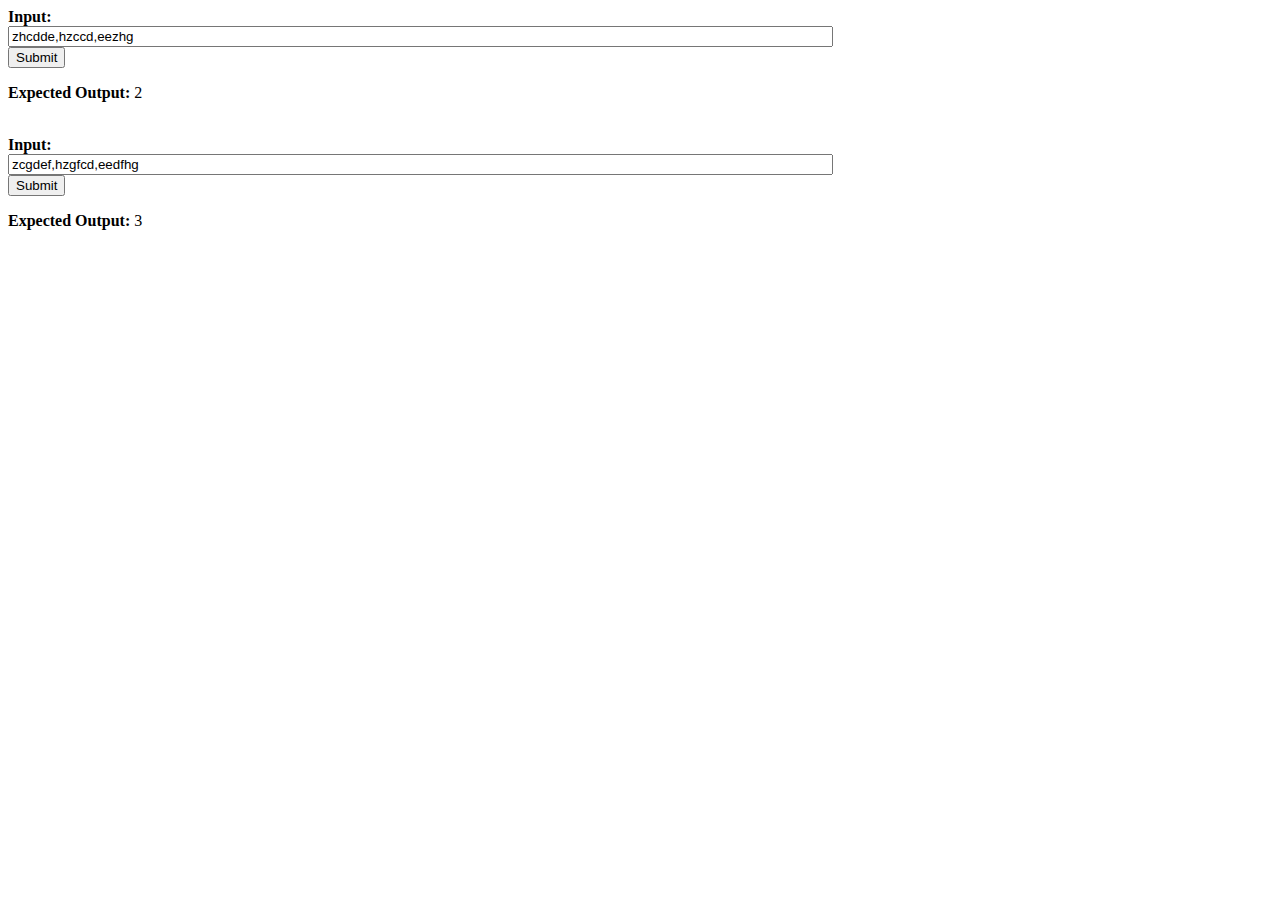
<file: PHP/MarchExam/01. Precious Stones_HTML.html>
<!DOCTYPE html>
<html>
<head lang="en">
    <meta charset="UTF-8">
    <title>Problem01</title>
</head>
<body>
<b>Input:</b>
<form action="preciousStones.php" method="get">
    <input name='rocks' size="100" value="zhcdde,hzccd,eezhg"><br>
    <input type="submit">
</form>
<p><b>Expected Output:</b> 2</p>
<br/>
<b>Input:</b>
<form action="preciousStones.php" method="get">
    <input name='rocks' size="100" value="zcgdef,hzgfcd,eedfhg"><br>
    <input type="submit">
</form>
<p><b>Expected Output:</b> 3</p>
<br/>
</body>
</html>
</file>
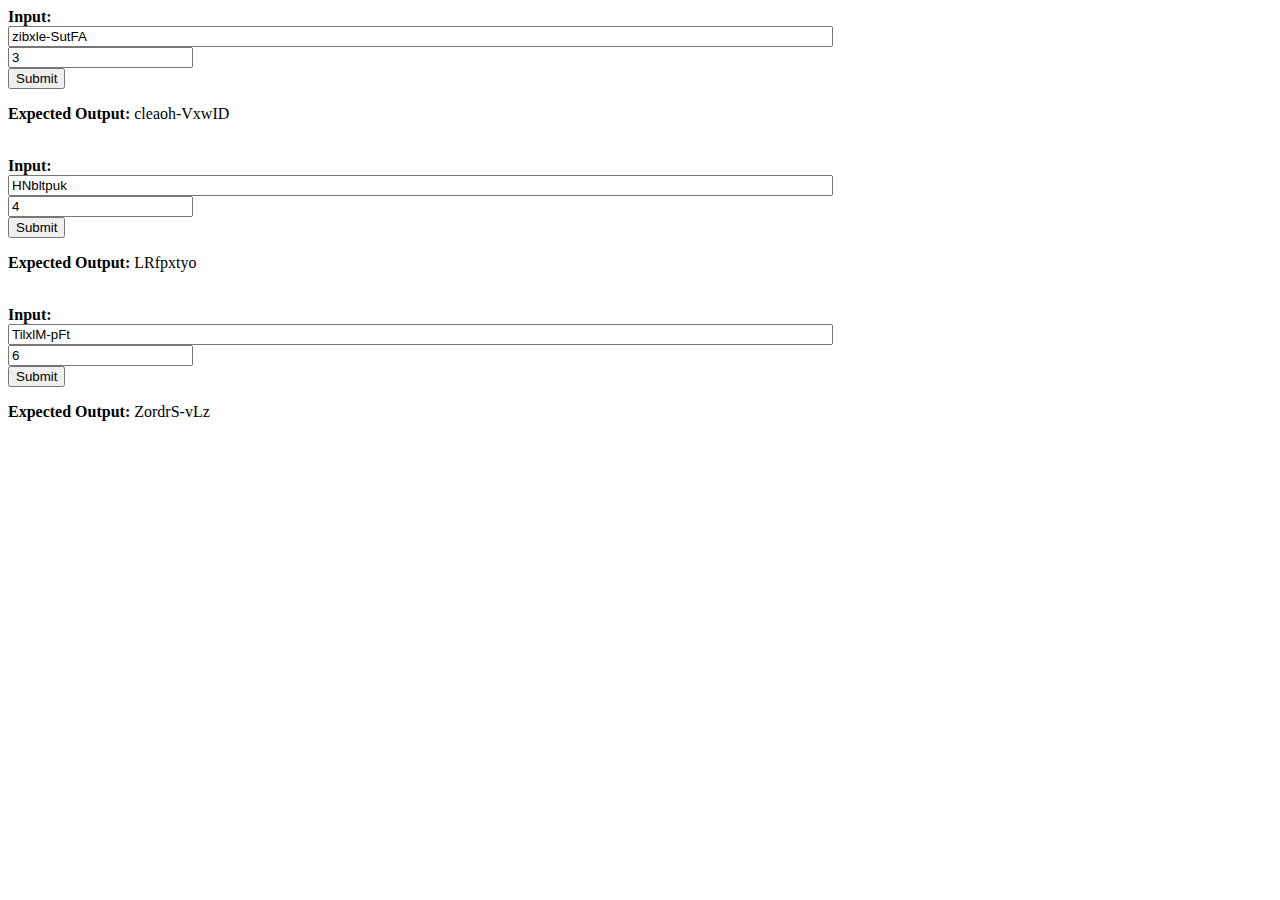
<file: PHP/MarchExam/02. Simple Cipher_HTML.html>
<!DOCTYPE html>
<html>
<head lang="en">
    <meta charset="UTF-8">
    <title>Problem02</title>
</head>
<body>
<b>Input:</b>
<form action="simpleCipher.php" method="get">
    <input name='string' size="100" value="zibxle-SutFA"><br>
	<input name='key' size="20" value="3"><br>
    <input type="submit">
</form>
<p><b>Expected Output:</b> cleaoh-VxwID</p>
<br/>
<b>Input:</b>
<form action="simpleCipher.php" method="get">
    <input name='string' size="100" value="HNbltpuk"><br>
	<input name='key' size="20" value="4"><br>
    <input type="submit">
</form>
<p><b>Expected Output:</b> LRfpxtyo</p>
<br/>
<b>Input:</b>
<form action="simpleCipher.php" method="get">
    <input name='string' size="100" value="TilxlM-pFt"><br>
	<input name='key' size="20" value="6"><br>
    <input type="submit">
</form>
<p><b>Expected Output:</b> ZordrS-vLz</p>
<br/>
</body>
</html>
</file>
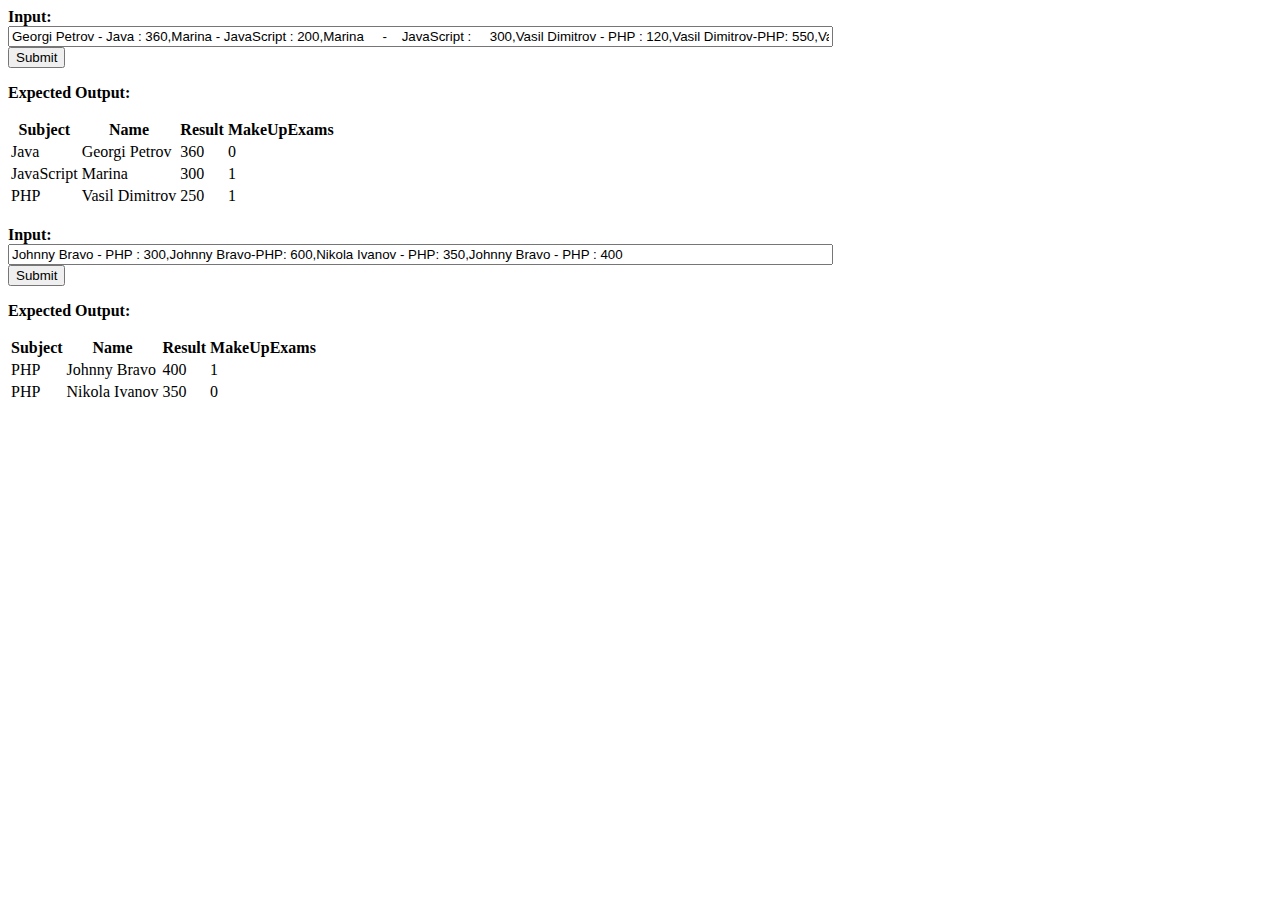
<file: PHP/MarchExam/03. Student Exams_HTML.html>
<!DOCTYPE html>
<html>
<head lang="en">
    <meta charset="UTF-8">
    <title>Problem03</title>
</head>
<body>
<b>Input:</b>
<form action="studentExams.php" method="get">
    <input name='string' size="100" value="Georgi Petrov - Java : 360,Marina - JavaScript : 200,Marina     -    JavaScript :     300,Vasil Dimitrov - PHP : 120,Vasil Dimitrov-PHP: 550,Vasil Dimitrov - PHP : 250"><br>
    <input type="submit">
</form>
<p><b>Expected Output:</b></p>
<table>
<tr><th>Subject</th><th>Name</th><th>Result</th><th>MakeUpExams</th>
<tr><td>Java</td><td>Georgi Petrov</td><td>360</td><td>0</td></tr>
<tr><td>JavaScript</td><td>Marina</td><td>300</td><td>1</td></tr>
<tr><td>PHP</td><td>Vasil Dimitrov</td><td>250</td><td>1</td></tr>
</table>
<br/>
<b>Input:</b>
<form action="studentExams.php" method="get">
    <input name='string' size="100" value="Johnny Bravo - PHP : 300,Johnny Bravo-PHP: 600,Nikola Ivanov - PHP: 350,Johnny Bravo - PHP : 400"><br>
    <input type="submit">
</form>
<p><b>Expected Output:</b></p>
<table>
<tr><th>Subject</th><th>Name</th><th>Result</th><th>MakeUpExams</th>
<tr><td>PHP</td><td>Johnny Bravo</td><td>400</td><td>1</td></tr>
<tr><td>PHP</td><td>Nikola Ivanov</td><td>350</td><td>0</td></tr>
</table>
<br/>
</body>
</html>
</file>
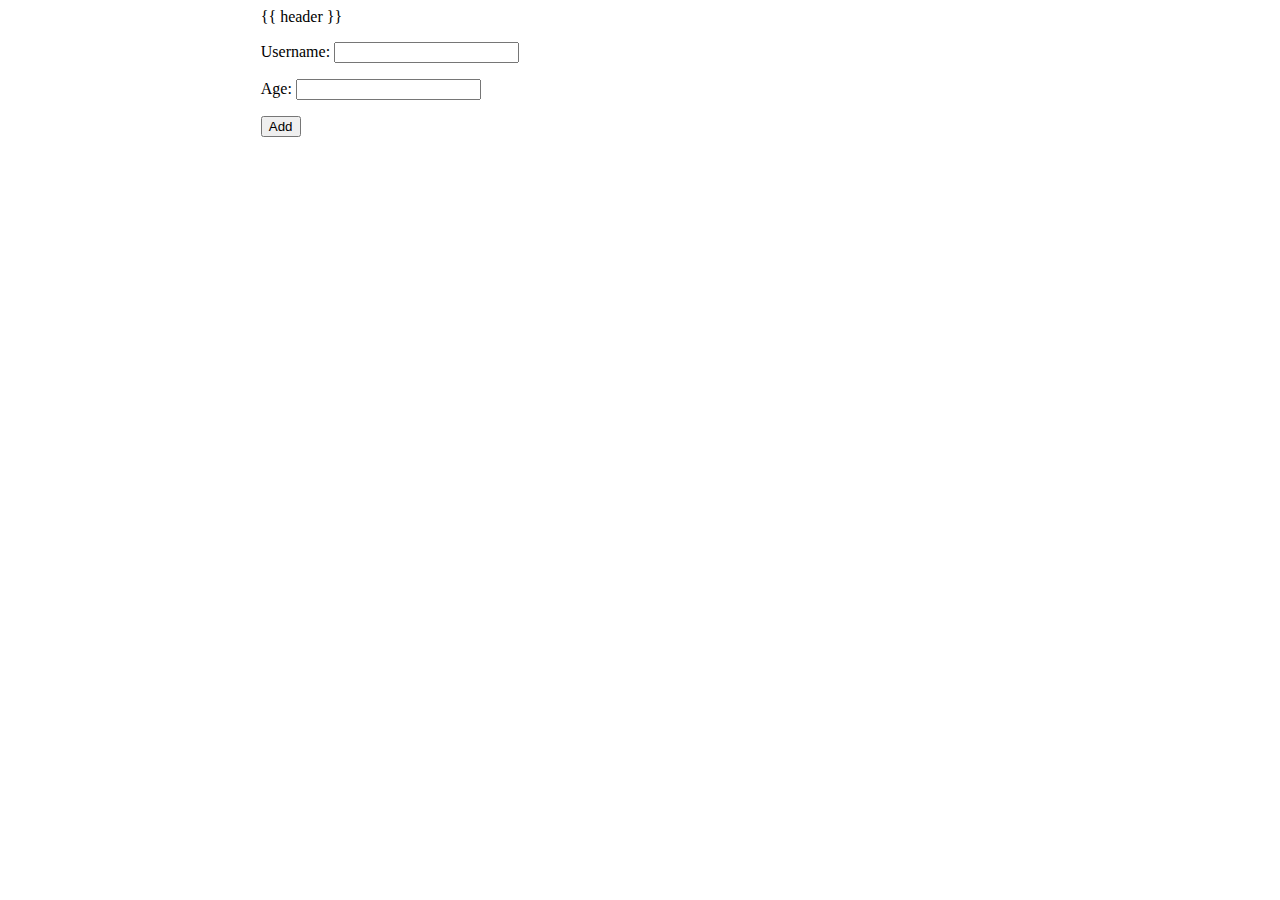
<file: Node Server/views/users/add.html>
<!DOCTYPE html>
<html>
<head>
	<title>Add user</title>
</head>
<body>
<div style="width: 60%; margin: auto">
	{{ header }}
	<form method="POST">
		<p>Username: <input type="text" name="name" /></p>
		<p>Age: <input type="number" name="age" /></p>
		<p><input type="submit" value="Add" /></p>
	</form>
</div>
</body>
</html>
</file>
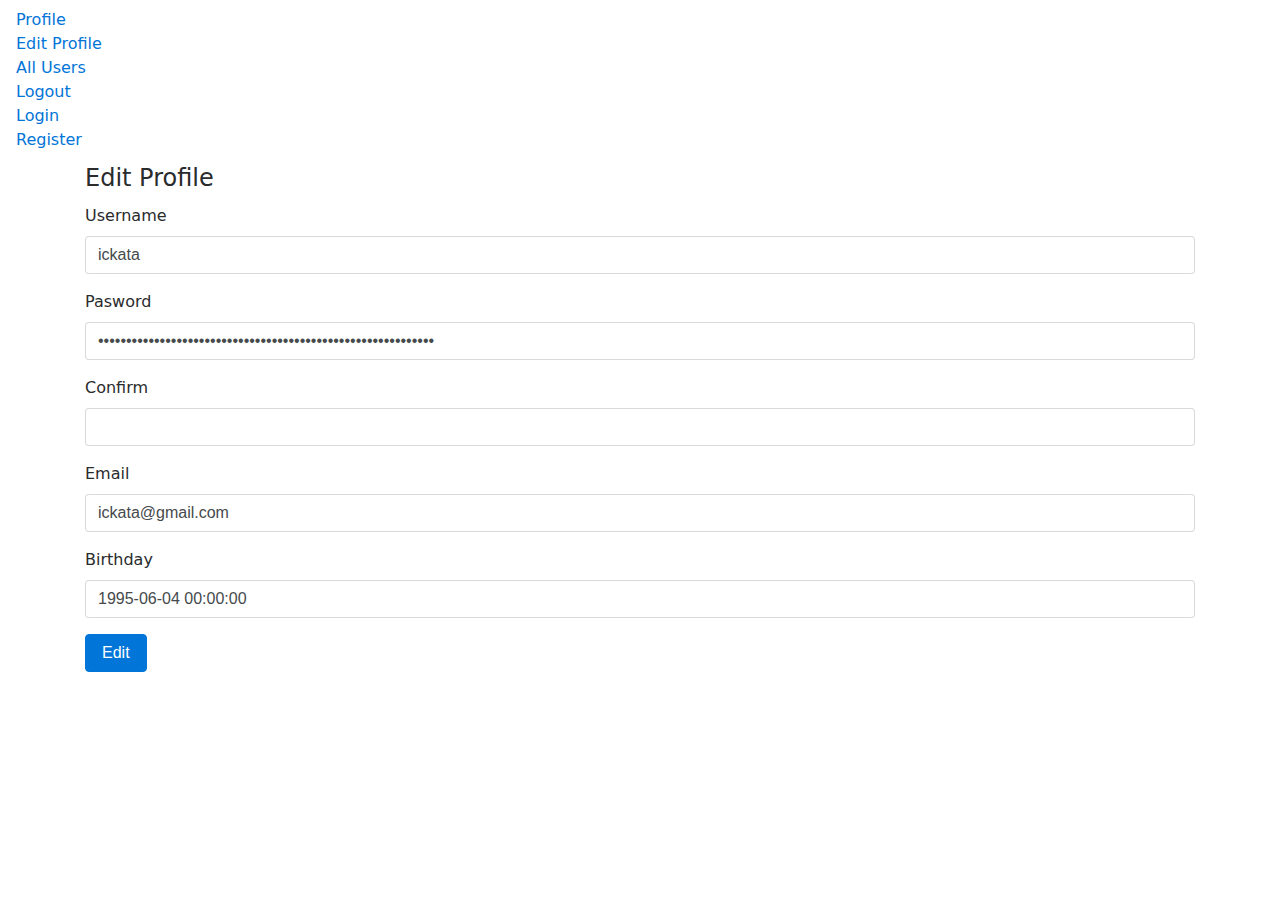
<file: PHP/PHP Fundamentals/12.4 MySQL and PHP Advanced - Database Interaction/test.html>
<!doctype html>
<html lang="en">
<head>
    <meta charset="UTF-8">
    <title>Profile</title>
    <link rel="stylesheet" href="bootstrap.min.css">
    <link rel="stylesheet" href="main.css">
</head>
<body>
<nav class="navbar navbar-default">
    <div class="container-fliud">
        <ul class="nav navbar-nav">
            <li><a href="profile.php">Profile</a></li>
            <li><a href="profile_edit.php">Edit Profile</a></li>
            <li><a href="users.php">All Users</a></li>
            <li><a href="logout.php">Logout</a></li>
            <li><a href="login.php">Login</a></li>
            <li><a href="register.php">Register</a></li>
        </ul>
    </div>
</nav><div class="container">
    <form method="post" class="form-horizontal">
        <fieldset>
            <legend>Edit Profile</legend>
            <p class="form-group">
                <label for="username">Username</label>
                <input id="username" type="text" name="username" value="ickata"
                       class="form-control">
            </p>
            <p class="form-group">
                <label for="password">Pasword</label>
                <input id="password" type="password" name="password"
                       value="$2y$10$/0iSwrMvQ7CxrMtoO.OUDuPBsA.sPZKUpnqOxGDGgMS2jzgJnlzsy" class="form-control">
            </p>
            <p class="form-group">
                <label for="confirm">Confirm</label>
                <input id="confirm" type="password" name="confirm" class="form-control">
            </p>
            <p class="form-group">
                <label for="email">Email</label>
                <input id="email" type="email" name="email" value="ickata@gmail.com" class="form-control">
            </p>
            <p class="form-group">
                <label for="birthday">Birthday</label>
                <input id="birthday" type="text" name="birthday"
                       value="1995-06-04 00:00:00" class="form-control">
            </p>
            <p class="form-group">
                <input type="submit" name="edit" value="Edit" class="btn btn-primary">
            </p>
        </fieldset>
    </form>
</div>
</body>
</html>
</file>
<file: PHP/PHP Fundamentals/12.4 MySQL and PHP Advanced - Database Interaction/main.css>
/*body {*/
    /*padding: 0;*/
    /*margin: 0 20%;*/
/*}*/

/*header {*/
    /*background: #d3d3d3;*/
/*}*/

/*ul {*/
    /*list-style-type: none;*/
    /*margin: 0;*/
    /*padding: 0;*/
/*}*/

/*li {*/
    /*display: inline-block;*/
/*}*/

/*li > a {*/
    /*text-decoration: none;*/
    /*color: #666;*/
    /*display: inline-block;*/
    /*line-height: 40px;*/
    /*padding: 0 10px;*/
/*}*/

/*li > a:hover {*/
    /*color: #000;*/
    /*background: #a1a1a1;*/
/*}*/
</file>
